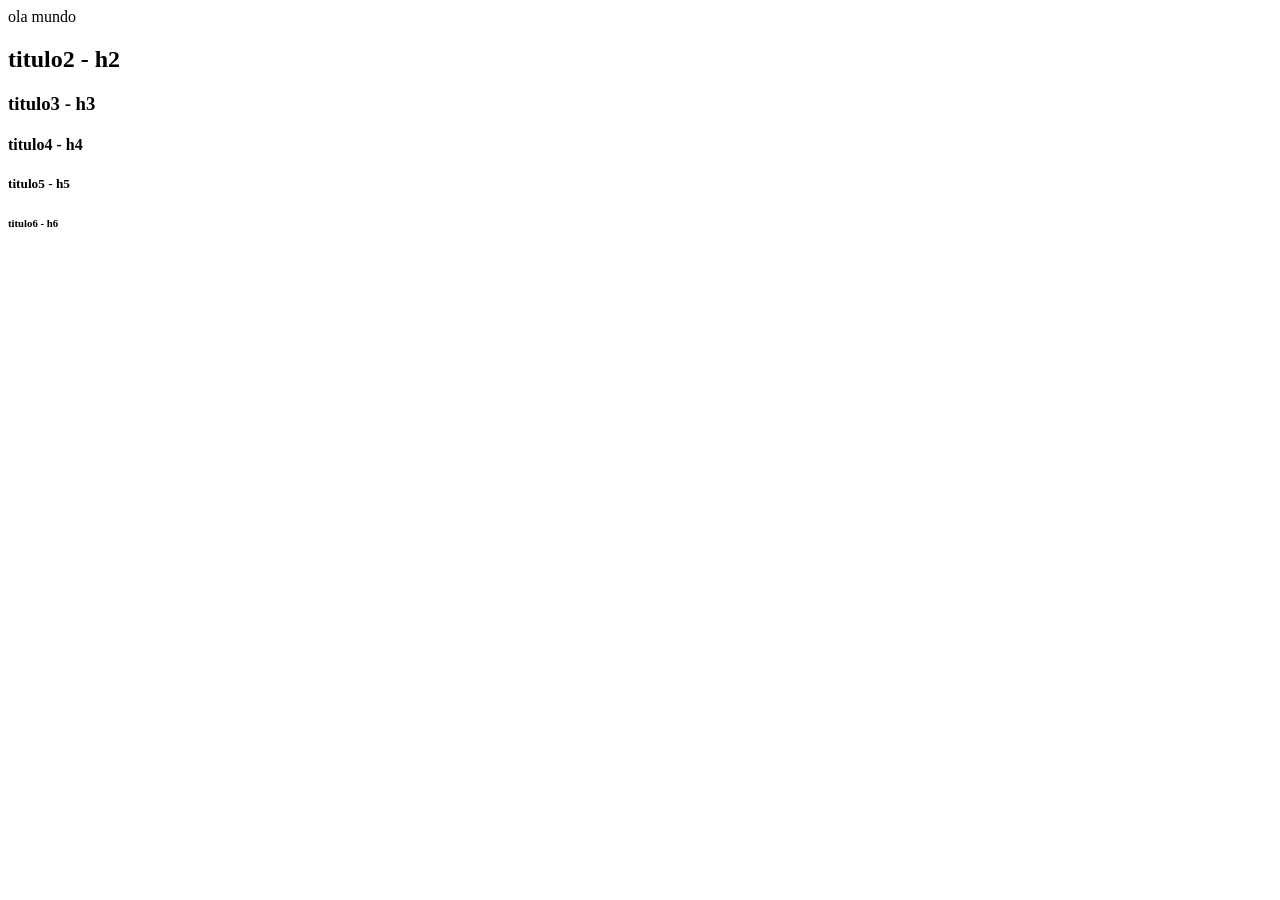
<file: aula01/index.html>
<!DOCTYPE html>
<html lang="en">
<head>
    <meta charset="UTF-8">
    <meta name="viewport" content="width=device-width, initial-scale=1.0">
    <title>aula 1</title>
</head>
<body>
    
    <hi> ola mundo</hi>
    <h2> titulo2 - h2</h2>
    <h3> titulo3 - h3</h3>
    <h4> titulo4 - h4</h4>
    <h5> titulo5 - h5</h5>
    <h6> titulo6 - h6</h6>
</body>
</html>
</file>
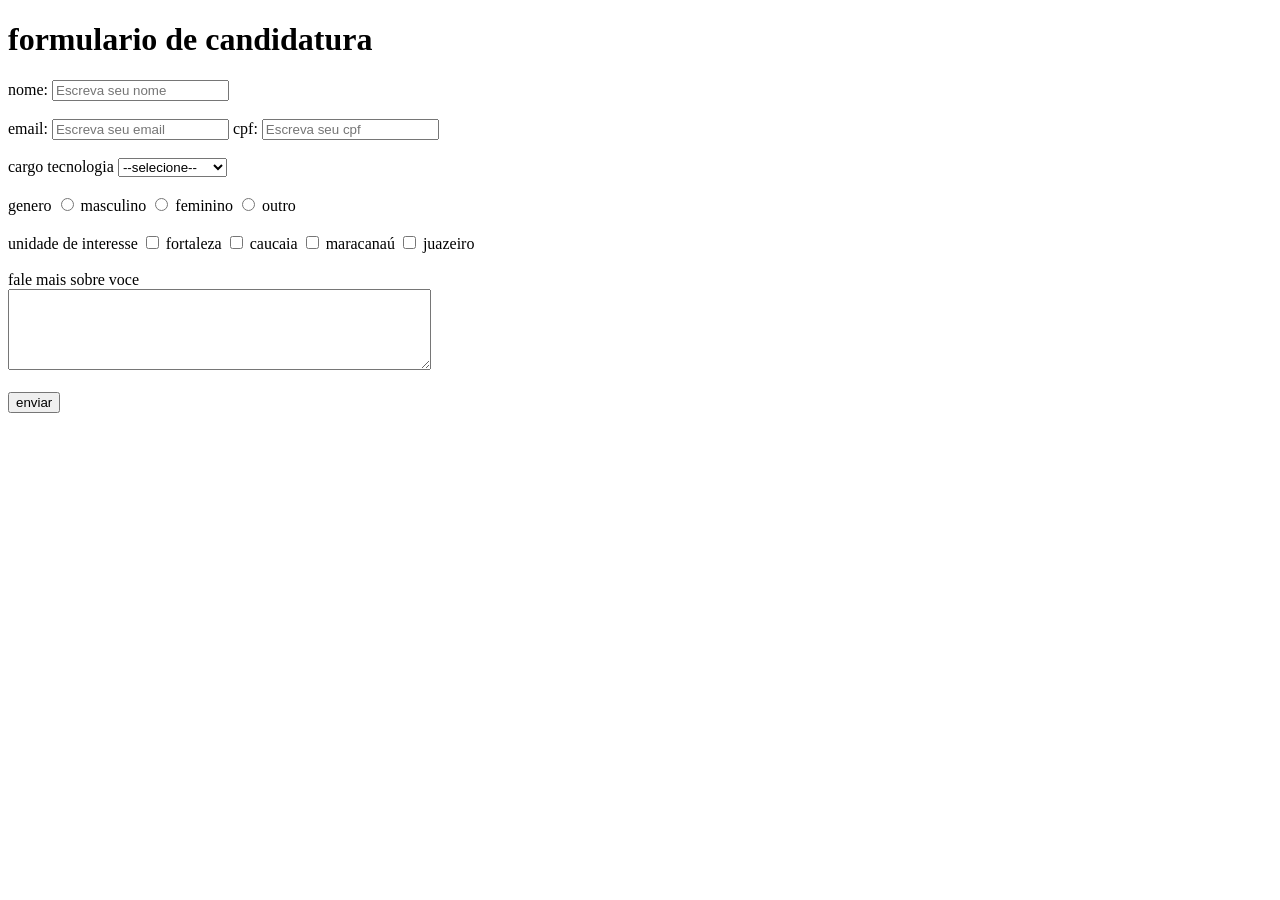
<file: 1°projeto.html>
<!DOCTYPE html>
<html lang="en">

<head>
    <meta charset="UTF-8">
    <meta name="viewport" content="width=device-width, initial-scale=1.0">
    <title>aula04</title>
</head>

<body>
    <h1>formulario de candidatura</h1>
        <form>
            <label for="nome" input type="nome" name="nome" id="nome">nome:</label>
            <input type="text" name="nome" id="nome" placeholder="Escreva seu nome"> <br> <br>

            <label for="email" input type="email" name="email" id="email">email:</label>
            <input type="text" name="email" id="email" placeholder="Escreva seu email">


            <label for="cpf" input type="cpf"name="cpf" id="cpf">cpf:</label>
            <input type="text" name="cpf" id="cpf" placeholder="Escreva seu cpf">
            <br><br>
            <label for="cargo">cargo tecnologia</label>
            <select name="cargo" id="cargo">
                <option value="">--selecione--</option>
                <option value="dev">desenvolvedor</option>
                <option value="analista">analista</option>
                <option value="qa">qualidade</option>
            </select>

            <br><br>
            <label for="">genero</label>

            <input type="radio" value="m" id="m"
            name="genero">
            <label for="m">masculino</label>

            <input type="radio" value="f" id="f" name="genero">
            <label for="f">feminino</label>

            <input type="radio" value="o" id="o" name="genero">
            <label for="o">outro</label>

            <br><br>
            <label for="">unidade de interesse</label>
            <input type="checkbox"name="unidade"
            name="unidade" id="fortaleza">
            <label for="fortaleza">fortaleza</label>

            <input type="checkbox"name="unidade"
            name="unidade" id="caucaia">
            <label for="caucaia">caucaia</label>

            <input type="checkbox"name="unidade"
            name="unidade" id="maracanaú">
            <label for="maracanaú">maracanaú</label>
            
            <input type="checkbox"name="unidade"
            name="unidade" id="juazeiro">
            <label for="juazeiro">juazeiro</label>

            <br><br>
            <label for="comentario"></label>fale mais sobre voce</label>
            <br>

            <textarea cols="50" rows="5" id="comentario"></textarea>

            <br><br>
            <input type="submit" value="enviar">











        </form>





</body>

</html>
</file>
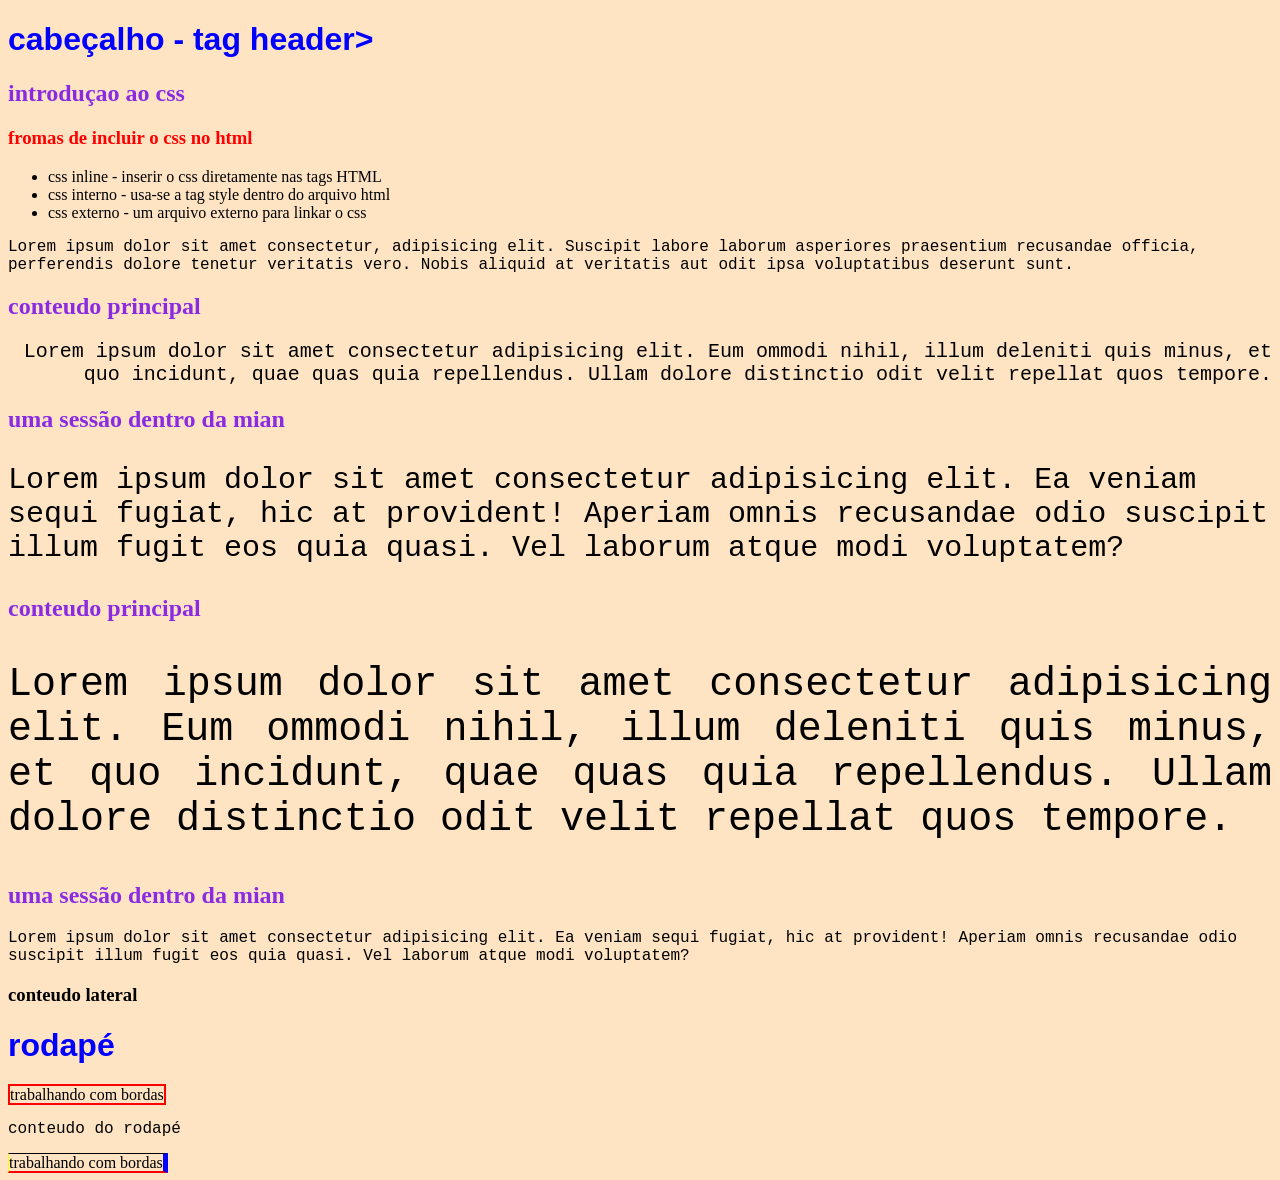
<file: aula 04 2.html>
<!DOCTYPE html>
<html lang="en">

<head>
    <meta charset="UTF-8">
    <meta name="viewport" content="width=device-width, initial-scale=1.0">
    <title>aula sobre div</title>
    <style>
        h1{
            color:blue
        }
    </style>
    <link rel="stylesheet" href="estilos.css">
</head>

<body>
    <!-- <h1>divs e divs semanticos</h1>

    <div>
        <h2>div semantica</h2>
        <p>conteudo da div semantica</p>
    </div> -->
    <HEAder>
        <H1>cabeçalho - tag header></H1>
    </HEAder>


    <main>
        <h2>introduçao ao css</h2>
        <h3 style="color:red">fromas de incluir o css no html</h3>
        <ul>
            <li>css inline - inserir o css diretamente nas tags HTML</li>
            <li>css interno - usa-se a tag style dentro do arquivo html</li>
            <li>css externo - um arquivo externo para linkar o css</li>
        </ul>

        <p>Lorem ipsum dolor sit amet consectetur, adipisicing elit. Suscipit labore laborum asperiores praesentium
            recusandae officia, perferendis dolore tenetur veritatis vero. Nobis aliquid at veritatis aut odit ipsa
            voluptatibus deserunt sunt.</p>
        <section>
            <h2>conteudo principal</h2>
            <p style ="text-align: end;font-size: 20px;">Lorem ipsum dolor sit amet consectetur adipisicing elit. Eum ommodi nihil, illum deleniti quis minus, et
                quo incidunt, quae quas quia repellendus. Ullam dolore distinctio odit velit repellat quos tempore.</p>
            <article>
                <h2>uma sessão dentro da mian</h2>
                <p style ="text-align: left;font-size: 30px;">Lorem ipsum dolor sit amet consectetur adipisicing elit. Ea veniam sequi fugiat, hic at provident!
                    Aperiam omnis recusandae odio suscipit illum fugit eos quia quasi. Vel laborum atque modi
                    voluptatem?
                <p>
            </article>
        </section>

<section>
            <h2>conteudo principal</h2>
            <p style = "text-align: justify;font-size: 40px;">Lorem ipsum dolor sit amet consectetur adipisicing elit. Eum ommodi nihil, illum deleniti quis minus, et
                quo incidunt, quae quas quia repellendus. Ullam dolore distinctio odit velit repellat quos tempore.</p>
            <article>
                <h2>uma sessão dentro da mian</h2>
                <p>Lorem ipsum dolor sit amet consectetur adipisicing elit. Ea veniam sequi fugiat, hic at provident!
                    Aperiam omnis recusandae odio suscipit illum fugit eos quia quasi. Vel laborum atque modi
                    voluptatem?
                <p>
            </article>
        </section>

        <aside>
            <h3>conteudo lateral</h3>
        </aside>

    </main>

    <footer>
        <h1>rodapé </h1>
        <span>trabalhando com bordas</span>

        <p>conteudo do rodapé</p>

        <span id = "borda2">trabalhando com bordas</span>

    </footer>





</body>

</html>
</file>
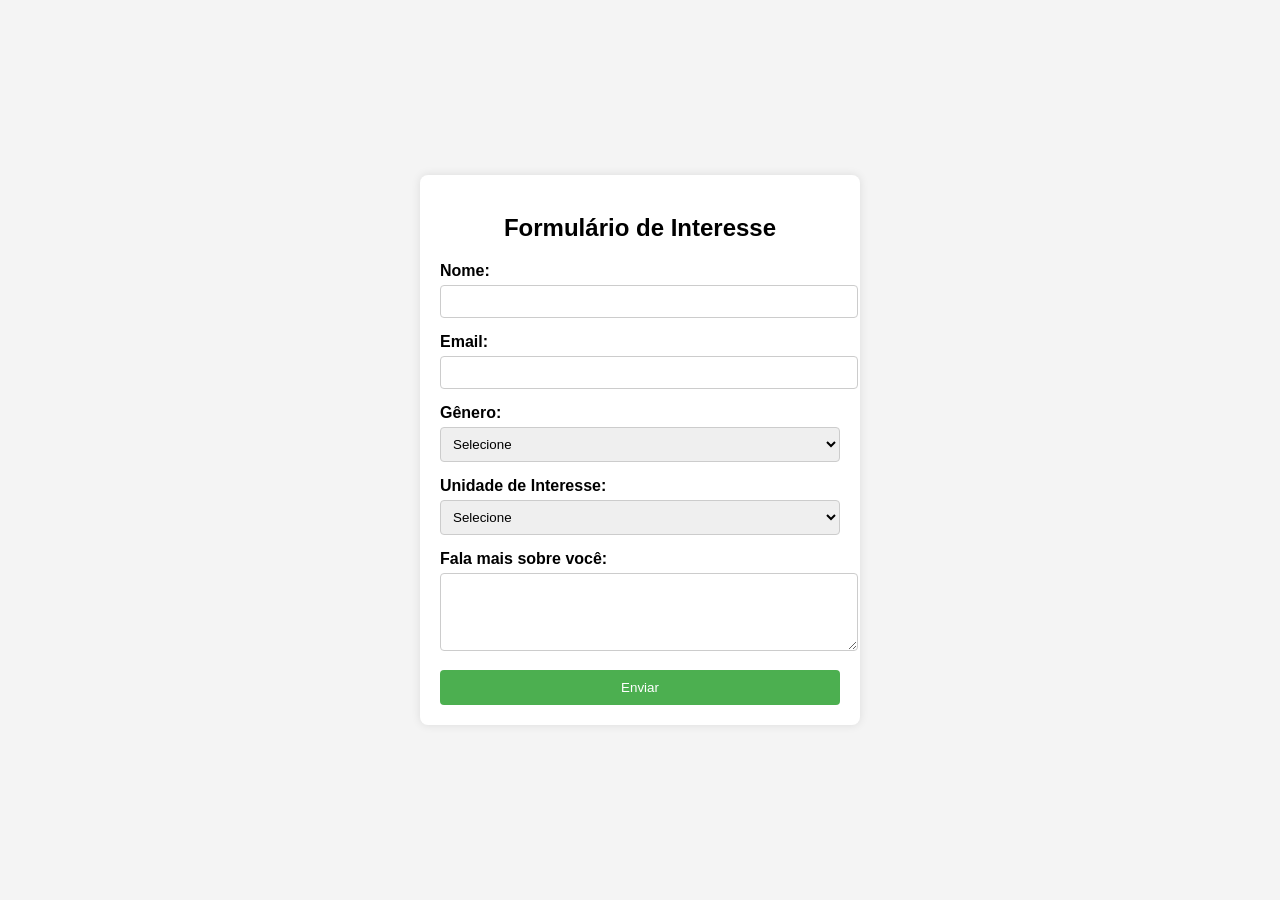
<file: form.html>
<!DOCTYPE html>
<html lang="pt-BR">
<head>
    <meta charset="UTF-8">
    <meta name="viewport" content="width=device-width, initial-scale=1.0">
    <title>Painel de Formulário</title>
    <style>
        body {
            font-family: Arial, sans-serif;
            background-color: #f4f4f4;
            display: flex;
            justify-content: center;
            align-items: center;
            height: 100vh;
            margin: 0
        }
        .panel {
            background-color: white;
            padding: 20px;
            border-radius: 8px;
            box-shadow: 0 0 10px rgba(0,0,0,0.1);
            width: 400px;
        }
        .panel h2 {
            text-align: center;
            margin-bottom: 20px;
        }
        label {
            display: block;
            margin-bottom: 5px;
            font-weight: bold;
        }
        input, select, textarea {
            width: 100%;
            padding: 8px;
            margin-bottom: 15px;
            border: 1px solid #ccc;
            border-radius: 4px;
        }
        button {
            width: 100%;
            padding: 10px;
            background-color: #4CAF50;
            color: white;
            border: none;
            border-radius: 4px;
            cursor: pointer;
        }
        button:hover {
            background-color: #45a049;
        }
    </style>
</head>
<body>
    <div class="panel">
        <h2>Formulário de Interesse</h2>
        <form action="#" method="post">
            <label for="nome">Nome:</label>
            <input type="text" id="nome" name="nome" required>

            <label for="email">Email:</label>
            <input type="email" id="email" name="email" required>

            <label for="genero">Gênero:</label>
            <select id="genero" name="genero" required>
                <option value="">Selecione</option>
                <option value="masculino">Masculino</option>
                <option value="feminino">Feminino</option>
                <option value="outro">Outro</option>
            </select>

            <label for="unidade">Unidade de Interesse:</label>
            <select id="unidade" name="unidade" required>
                <option value="">Selecione</option>
                <option value="unidade1">Unidade 1</option>
                <option value="unidade2">Unidade 2</option>
                <option value="unidade3">Unidade 3</option>
            </select>

            <label for="sobre">Fala mais sobre você:</label>
            <textarea id="sobre" name="sobre" rows="4" required></textarea>

            <button type="submit">Enviar</button>
        </form>
    </div>
</body>
</html>
</file>
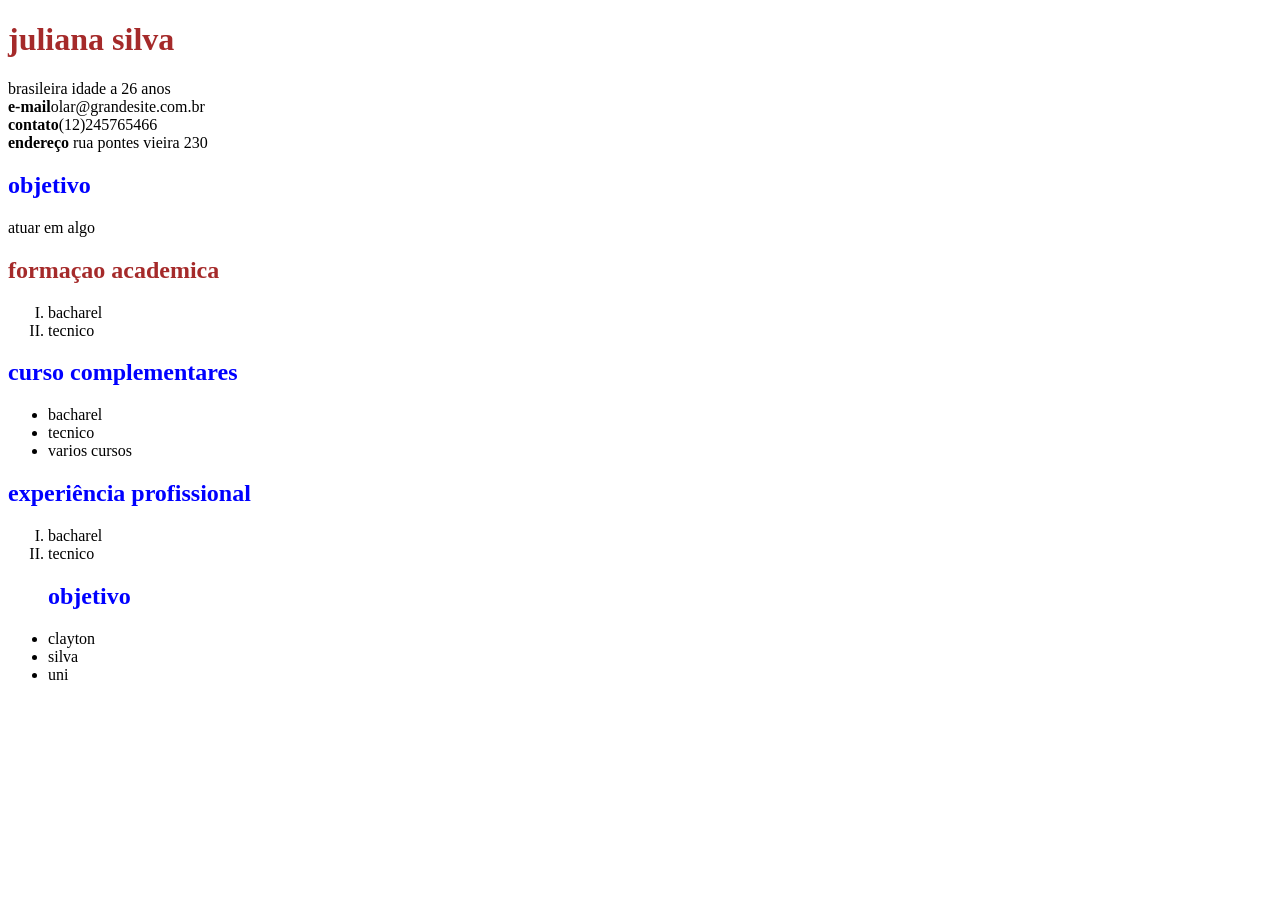
<file: aula01/curriculo.html>
<!DOCTYPE html>
<html lang="en">
<head>
    <meta charset="UTF-8">
    <meta name="viewport" content="width=device-width, initial-scale=1.0">
    <title>curriculo</title>
</head>
<body>
    <h1 style="color: brown;"> juliana silva</h1>

    <p>brasileira idade a 26 anos <br>
    <strong>e-mail</strong>olar@grandesite.com.br <br>
    <strong>contato</strong>(12)245765466 <br>
    <strong>endereço</strong> rua pontes vieira 230
    </p>

    <h2 style="color: blue;">objetivo</h2>

    <p>atuar em algo</p>

    <h2 style="color: brown;">formaçao academica</h2>
    <ol type="I"> 
      <li>bacharel</li>
      <li>tecnico</li>
    </ol>
        <h2 style="color: blue;">curso complementares</h2>

        
    <ul>
    <li>bacharel</li>
      <li>tecnico</li>
        <li>varios cursos

        </li>

     </ul>
    <h2 style="color: blue;">experiência profissional</h2>
    <ol type="I"> 
      <li>bacharel</li>
      <li>tecnico</li>
    </ol>
    <ul>
      <h2 style="color:blue">objetivo</h2>
      <li>clayton</li>
      <li>silva</li>
      <li>uni</li>



    </ul>

</body>
</html>
</file>
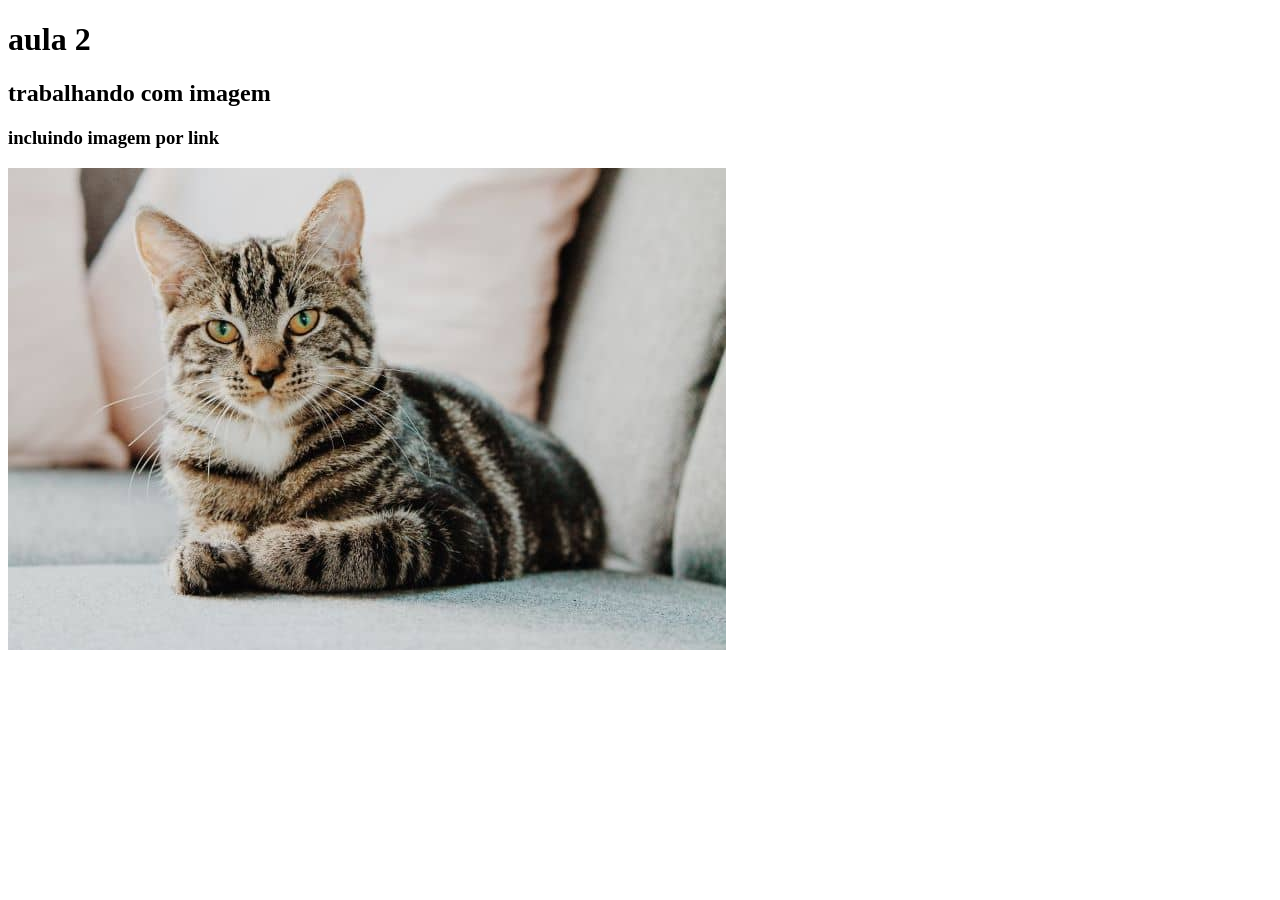
<file: aula02/aula02.html>
<!DOCTYPE html>
<html lang="en">
<head>
    <meta charset="UTF-8">
    <meta name="viewport" content="width=device-width, initial-scale=1.0">
    <title>aula02</title>
</head>
<body>
    <h1>aula 2</h1>
<h2>trabalhando com imagem</h2>
<h3>incluindo imagem por link</h3>

<img src="/img/vida-de-gato.jpg
" alt="">
</body>
</html>
</file>
<file: estilos.css>
h2{
    color: blueviolet;
}

p{ font-family: 'Courier New', Courier, monospace
 ;
}

h1{
    font-family: Impact, Haettenschweiler, 'Arial Narrow Bold', sans-serif;
}

body{
    background-color:bisque;
}

span{
    border: 2px solid red
}

#borda2{
    border-top: 1px solid black;
    border-left: 1px solid yellow;
    border-right: 5px solid blue;

}

#paragraforodape{
    border: 2px solid red
}
</file>
